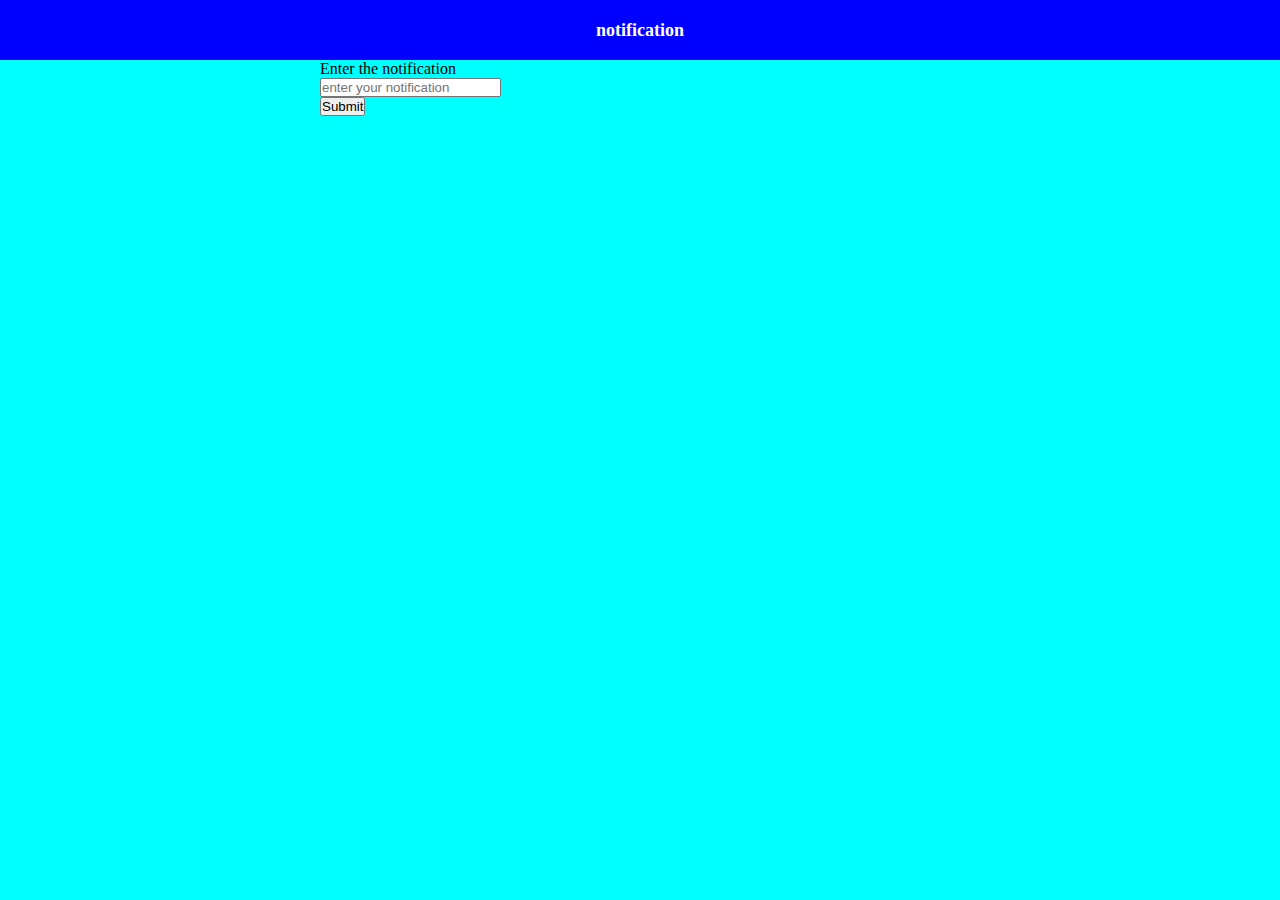
<file: index.html>
<!DOCTYPE html>
<html>
    <head>
        <link rel="stylesheet" href="index.css">
        <script src="index.js" defer></script>
    </head>
    <body>
        <nav>
            <p><a href="/notify.html">notification</a></p>
        </nav>
        <form id="userForm">
            <label for="notification">Enter the notification</label><br>
            <input type="text" id="notification" placeholder="enter your notification"><br>
    
            <button>Submit</button>
        </form>
    </body>
</html>
</file>
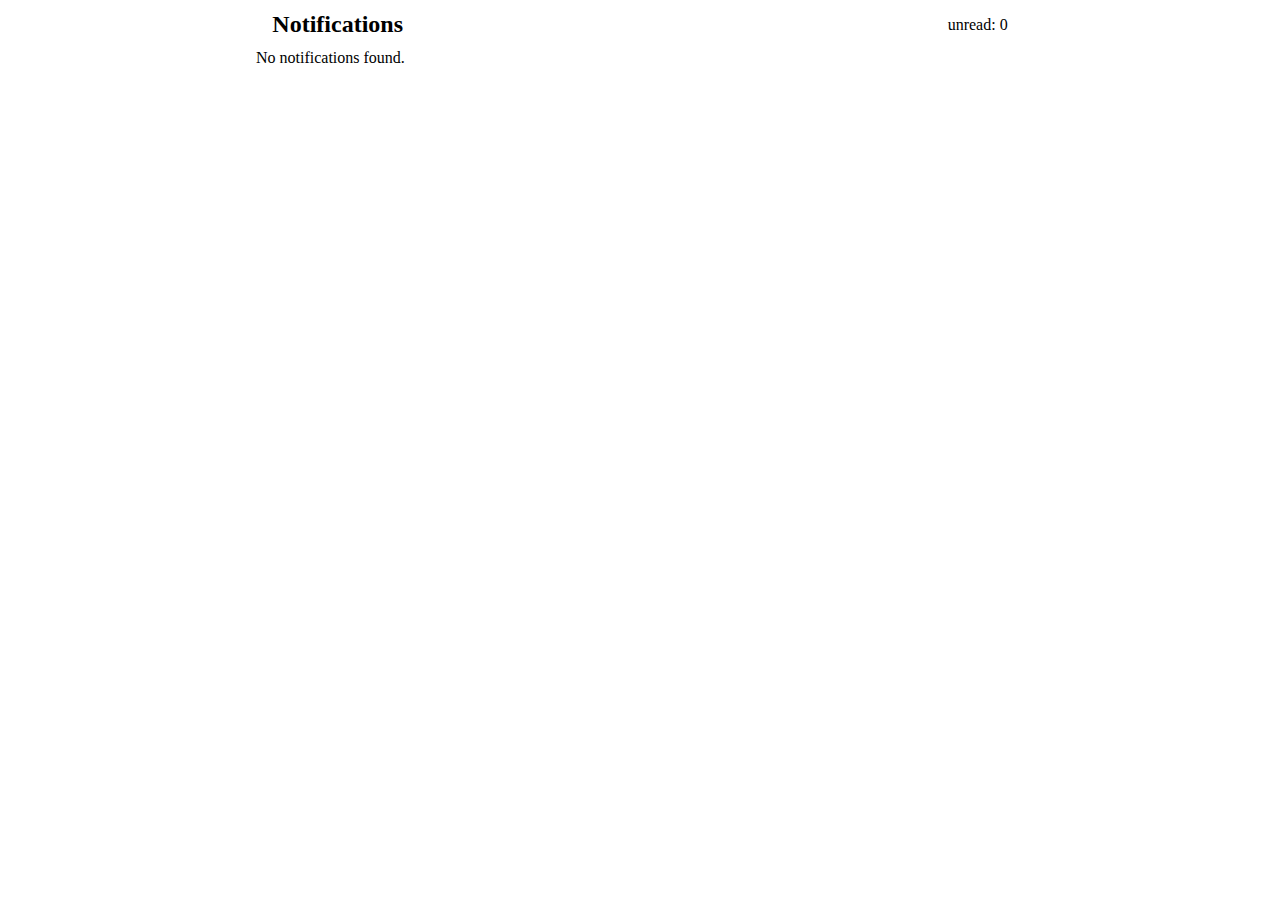
<file: notify.html>
<!DOCTYPE html>
<html>
    <head>
        <link rel="stylesheet" href="notify.css">
        <script src="notify.js" defer></script>
    </head>
    <body>
        <section>
            <h2>Notifications</h2>
            <p>unread: <span id="unread"></span></p>
        </section>
        <div id="display"></div>
        
    </body>
</html>
</file>
<file: index.css>
* {
    margin: 0;
    padding: 0;
    box-sizing: border-box;
}

body {
    background-color: aqua;
}

nav {
    background-color: blue;
    height: 60px;
    
    display: flex;
    justify-content: center;
    align-items: center;
}

nav a {
    color: white;
    text-decoration: none;
    font-size: large;
    font-weight: bold;
}

nav a:hover {
    color: black;
    border: 2px solid black;
    background-color: white;
    padding: 0.5rem;
}

form {
    width: 50%;
    margin: auto;
}
</file>
<file: notify.css>
* {
    margin: 0;
    padding: 0;
    box-sizing: border-box;
}

section {
    display: flex;
    justify-content: space-around;
    align-items: center;
    padding: 0.7rem 0;
}
#display {
    width: 60%;
    margin: auto;
}
</file>
